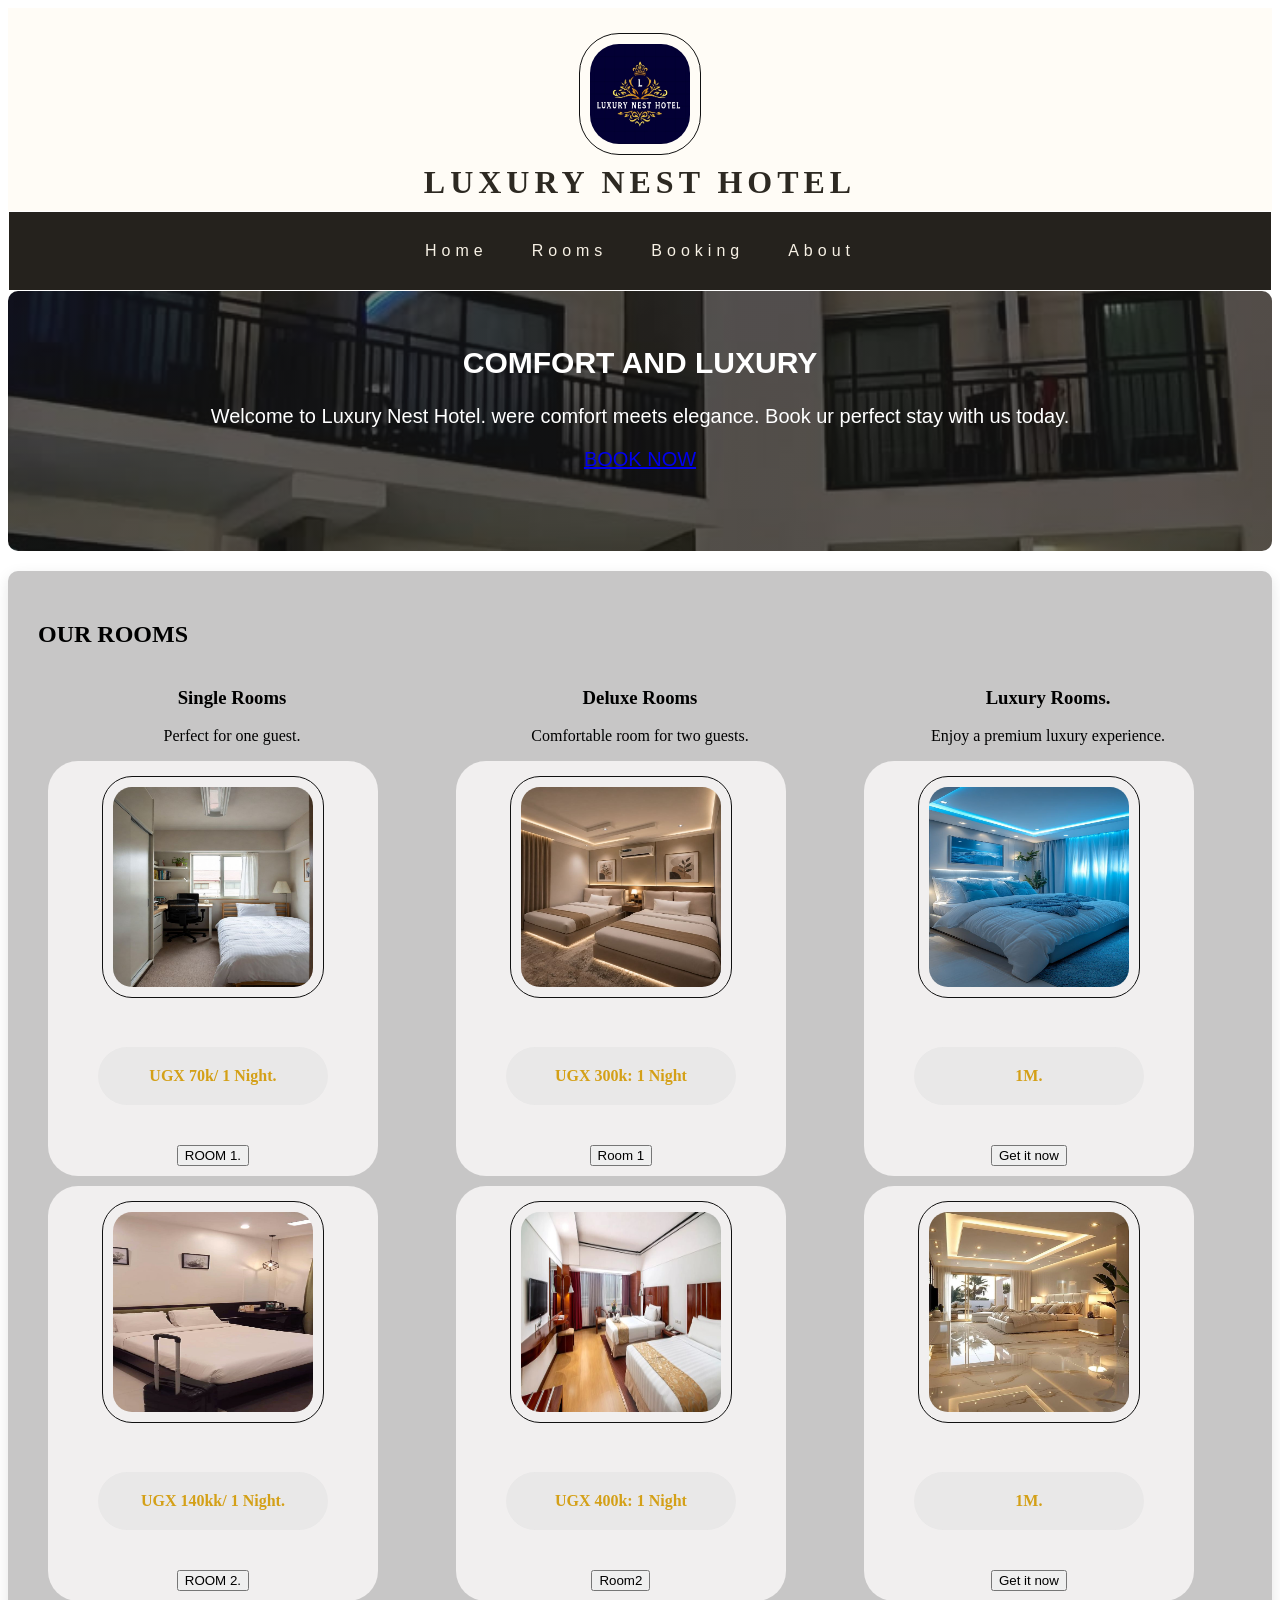
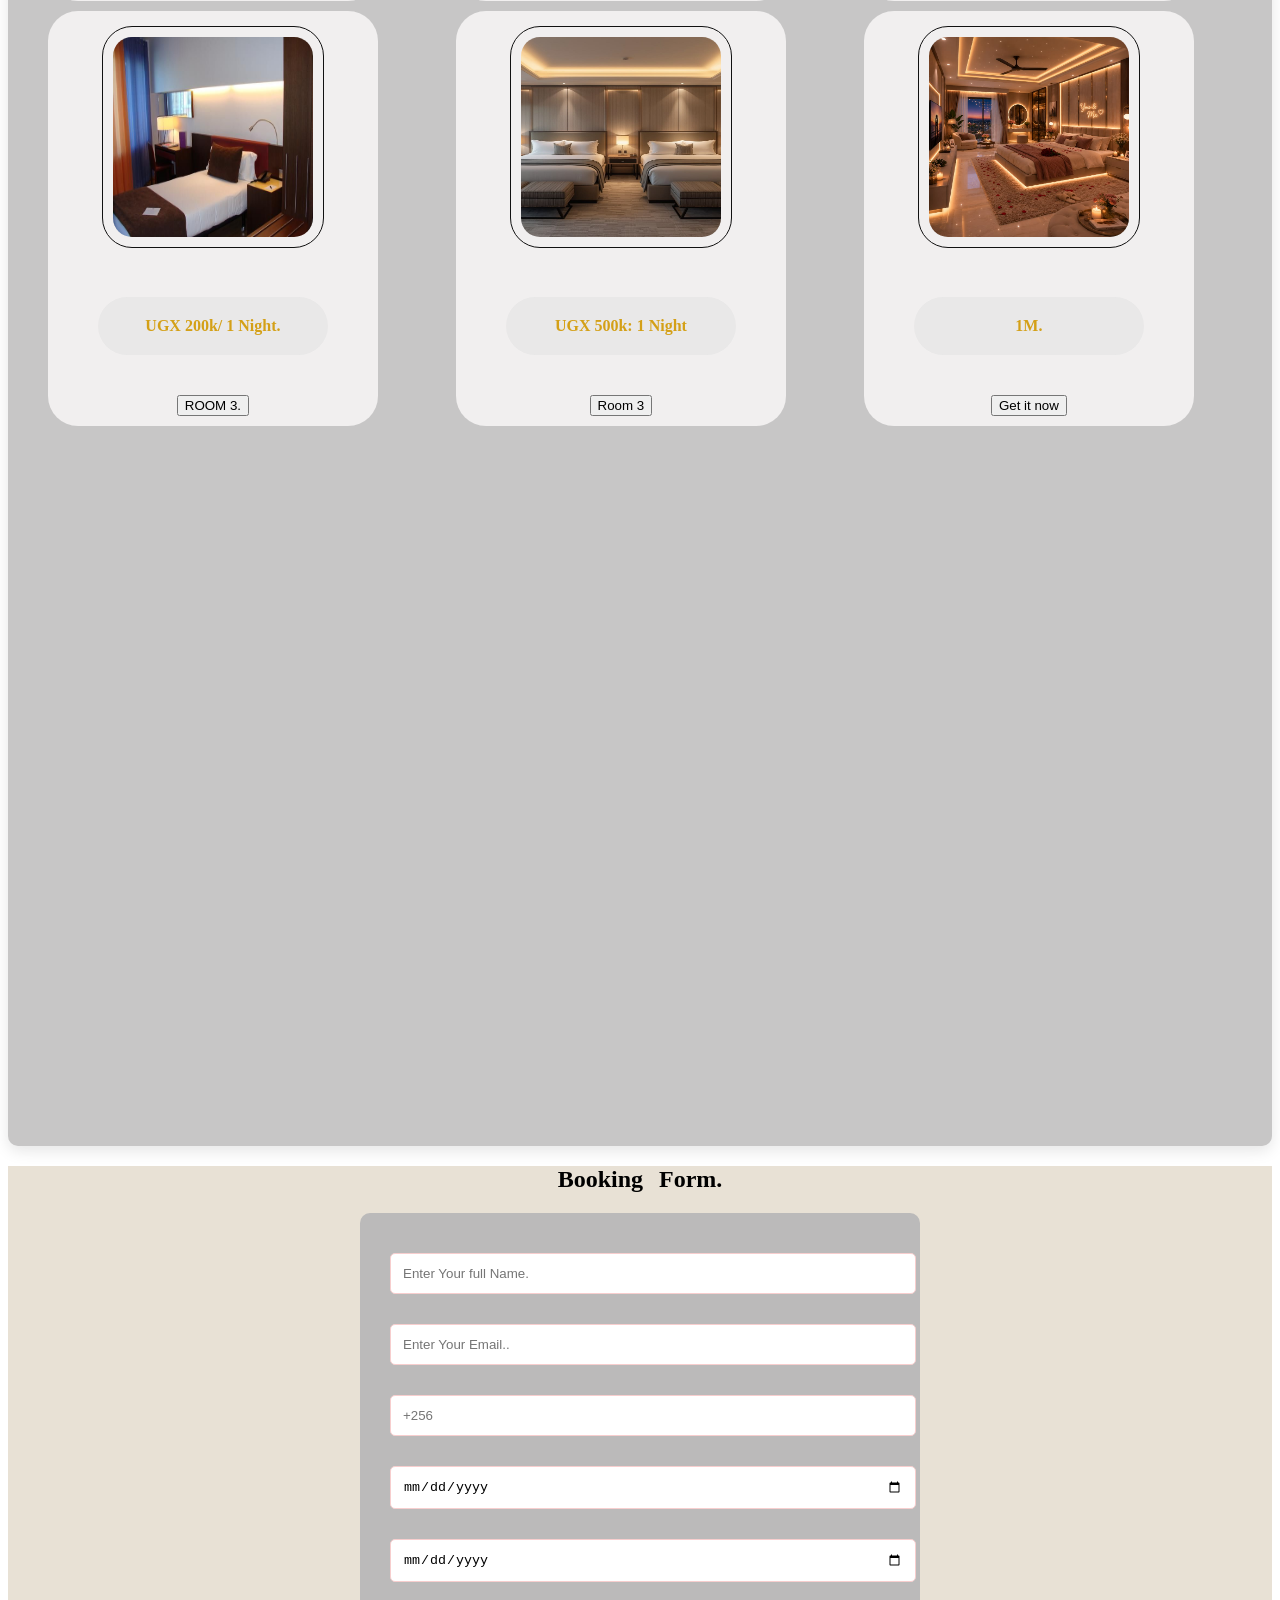
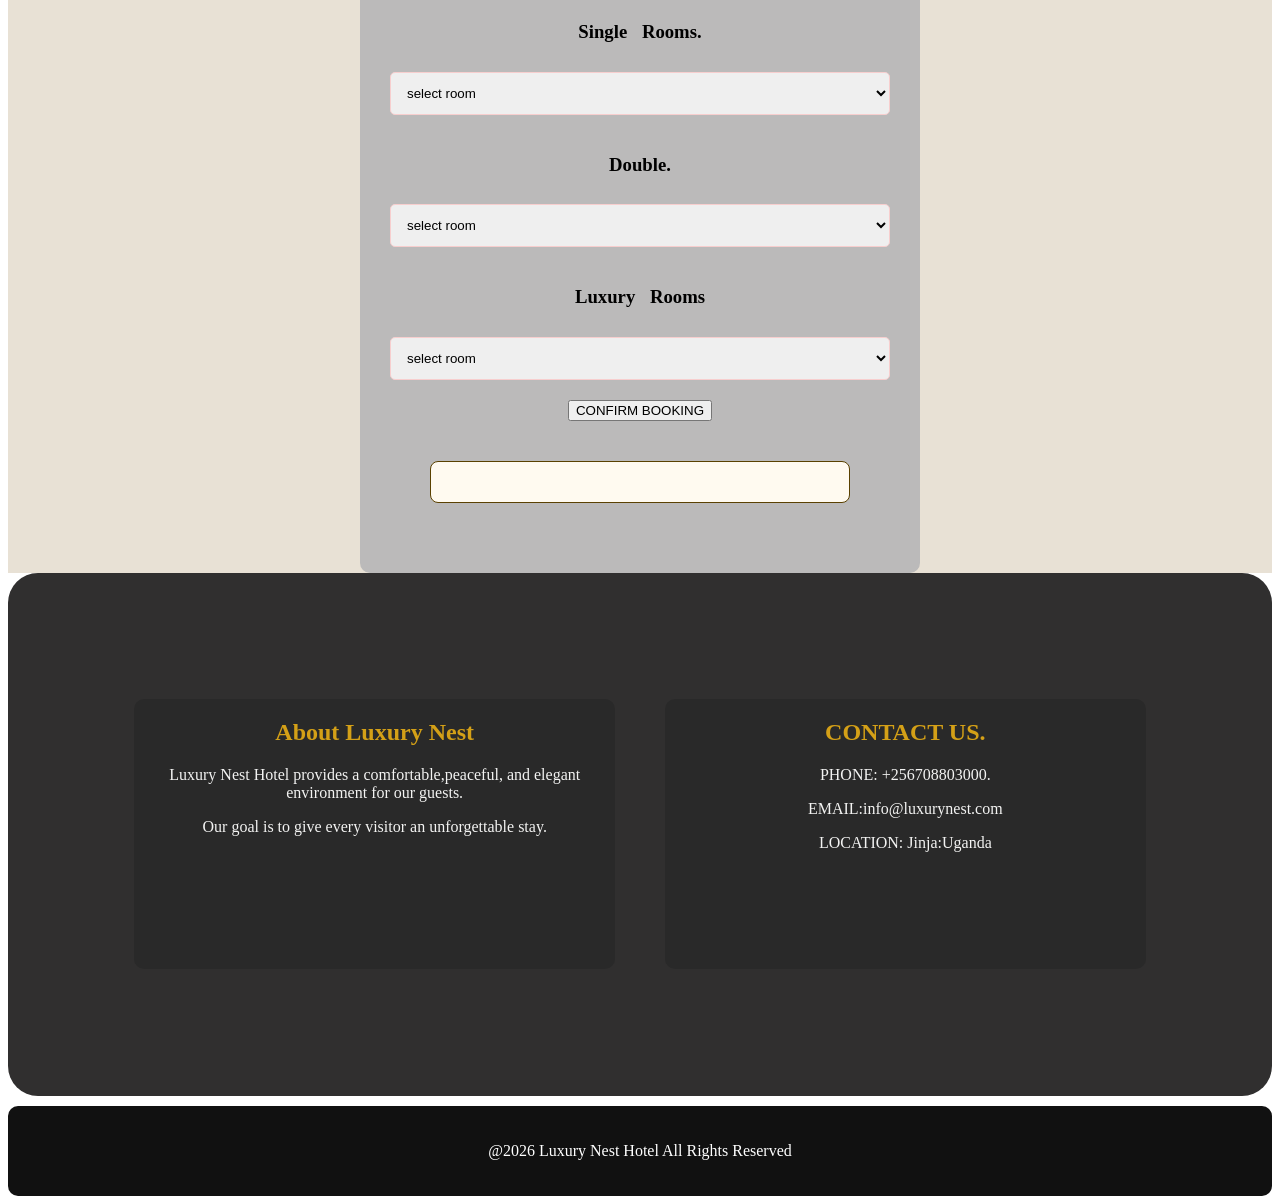
<file: index.html>
<!DOCTYPE html>
<html lang="en">
<head>
    <meta charset="UTF-8">
    <meta name="viewport" content="width=device-width, initial-scale=1.0">
    <title>LUXURY NEST HOTEL</title>
    <link rel="stylesheet" href="mok.css">
   
</head>
<body>
    <div id="lg">
      <img src="LOGO.jpg" alt="Luxury Nest Hotel logo" style="width: 100px; height: 100px; border-radius: 40px;">
    <h1 id="h1">
        LUXURY NEST HOTEL
    </h1>
    
    </div>

    <!-- This header contains the navigation links for moving around the page. -->
     <header id="header">
        <div class="nav">
     <a href="#Home">Home</a>
     <a href="#Rooms">Rooms</a>
     <a href="#Booking">Booking</a>
     <a href="#About">About</a>
        </div>
    </header>

    <!-- This is a home section . -->
    <section id="Home">
  <div>
   <h2> COMFORT AND LUXURY</h2>
   <P>
    Welcome to Luxury Nest Hotel. were comfort meets elegance.
    Book ur perfect stay with us today.
   </P>
    <a href="#Booking" class"Book">BOOK NOW</a>
   </div>

    </section>


    <!--  section  Single, Double, and Luxury rooms. -->
    <section id="Rooms">

      <h2>
        OUR ROOMS
      </h2>
      <!-- Each room category contains a title, description, room pictures, prices, and buttons. -->
      <div class="room-layout">
        <!-- These are the rooms intended for one guest. -->
        <div class="room-category single-category">
          <h3>Single Rooms</h3>
          <p>Perfect for one guest.</p>
          <div class="ALL">

           <!-- Single room 1 -->
         <div class="rooms">
         <img src="ss (1).jpg" alt="room 1">
         <p class="price">
            UGX 70k/  1 Night.
          </p>
          <button type="button" class="room-button" data-room="Single Room 1">ROOM 1.</button>
          </div> 

          <!-- Single room 2 -->
         <div class="rooms">
          <img src="ss (2).jpg" alt="room 2">
         <p class="price">
             UGX 140kk/  1 Night.
          </p>
          <button type="button" class="room-button" data-room="Single Room 2">ROOM 2.</button>
          </div> 
  
          <!-- Single room 3 -->
         <div class="rooms">
            <img src="ss (3).jpg" alt="">
          <p class="price">
              UGX 200k/  1 Night.
          </p>
          <button type="button" class="room-button" data-room="Single Room 3">ROOM 3.</button>
          </div> 

          </div>
        </div>

        <!-- These are the Double Rooms intended for two guests. -->
        <div class="room-category double-category">
          <h3>Deluxe Rooms</h3>
          <p>Comfortable room for two guests.</p>
          <div class="ALL">
        <div class="rooms">
            <img src="dd.jpg" alt="">
        <p class="price">
            UGX 300k: 1 Night
        </p>
          <button type="button" class="room-button" data-room="Double Room 1">Room 1</button>
        </div>


        <div class="rooms">
            <img src="dd (2).jpg" alt="">

        <p class="price">
            UGX 400k: 1 Night
        </p>
          <button type="button" class="room-button"  data-room="Double Room 2">Room2</button>
        </div>


        <div class="rooms">
            <img src="dd (3).jpg" alt="">
        <p class="price">
           UGX 500k: 1 Night 
        </p>
         <button type="button" class="room-button" data-room="Double Room 3">Room 3</button>
        </div>

          </div>
        </div>

        <!--  luxury rooms with the highest price. -->
        <div class="room-category luxury-category">
          <h3>Luxury Rooms.</h3>
          <p>Enjoy a premium luxury experience.</p>
          <div class="ALL">
        <div class="rooms">
            <img src="ex (1).jpg" alt="">
           <p class="price">
            1M.
           </p>

          <button type="button" class="room-button" data-room="Luxury Room 1">Get it now</button>
        </div>


         <div class="rooms">
            <img src="ex (2).jpg" alt="">
           <p class="price">
            1M.
           </p>
            <button type="button" class="room-button" data-room="Luxury Room 2">Get it now</button>

        </div>

         <div class="rooms">
            <img src="ex (3).jpg" alt="">
           <p class="price">
            1M.
           </p>
             <button type="button" class="room-button" data-room="Luxury Room 3">Get it now</button>

        </div>
          </div>
        </div>
      </div>
    </section>



    <!-- This form collects the guest's details, dates, and preferred room. -->
    <section id="Booking">
      <h2>Booking Form.</h2>

      <form id="form">
      <input type="text" id="name" placeholder="Enter Your full Name." required>
      <input type="text" id="Email" placeholder="Enter Your Email.." required>
      <input type="text" id="Contact" placeholder="+256">

      
      <input type="date" id="checkin" placeholder="check-in date" required>
    
      <input type="date" id="checkout" placeholder="check-out date" required>
  

          

        <!--for sing-->
        <div class="Single">
        <h3>Single Rooms.</h3>
      <select class="room-select">
        <option value="select">select room</option>
      <option value="Single Room 1">Single Room 1 -</option>
      <option value="Single Room 2">Single Room 2 -</option>
       <option value="Single Room 3">Single Room 3 -</option>
       </select>

      <!-- This menu lets the guest choose one of the Double Rooms. -->
       <h3>Double.</h3>
      <select class="room-select">
         <option value="select">select room</option>
        <option value="Double Room 1">Double Room 1 -</option>
         <option value="Double Room 2">Double Room 2 -</option>
          <option value="Double Room 3">Double Room 3 -</option>
       </select>
        </div>


         <div class="Single">
        <h3>Luxury Rooms</h3>
        
        
      <select class="room-select">
        <option value="select">select room</option>
        <OPtion value="Luxury Room 1">Room 1</OPtion>
        <option value="Luxury Room 2"> Room 2</option>
        <option value="Luxury Room 3">Room 3</option>
       </select>
        <button type="submit">CONFIRM BOOKING</button>
        <p id="result" role="status"></p>
      </form>

    </section>

    <!-- contact information. -->
    <section id="About">
        <div class="About-contact">
        <div id="about">
        <h2>About Luxury Nest</h2>

        <p>
            Luxury Nest Hotel provides a comfortable,peaceful, and elegant environment for our guests.
        </p>
        <p>
            Our goal is to give every visitor an unforgettable stay.
        </p>

        </div>

       <!--contact-->
        <div id="contact">
            <h2>CONTACT US.</h2>
            <p>PHONE: +256708803000.</p>
            <p>EMAIL:info@luxurynest.com</p>
            <p>LOCATION: Jinja:Uganda</p>


        </div>
        </div>
    </section>

    <section id="footer">
         <p>
            @2026 Luxury Nest Hotel All Rights Reserved

         </p>

    </section>

    <script src="JJ.js"></script>
</body>
</html>
</file>
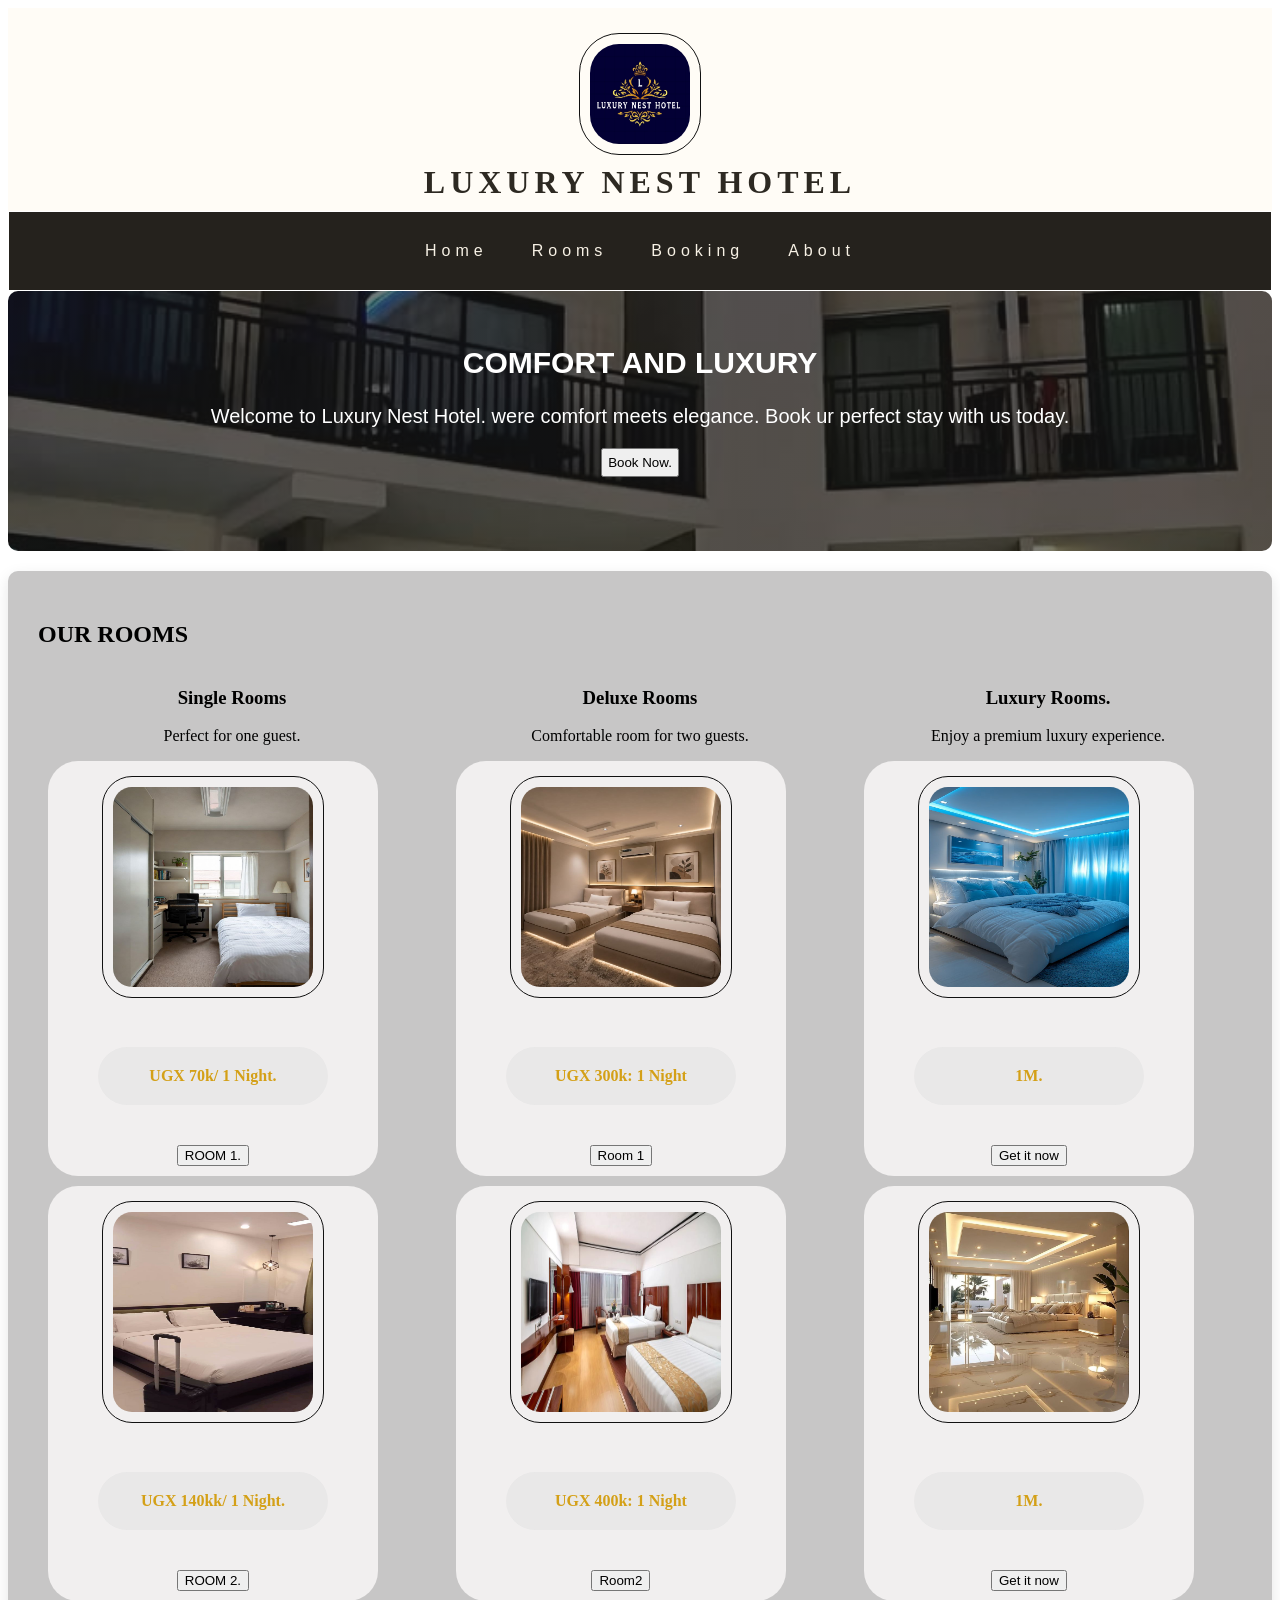
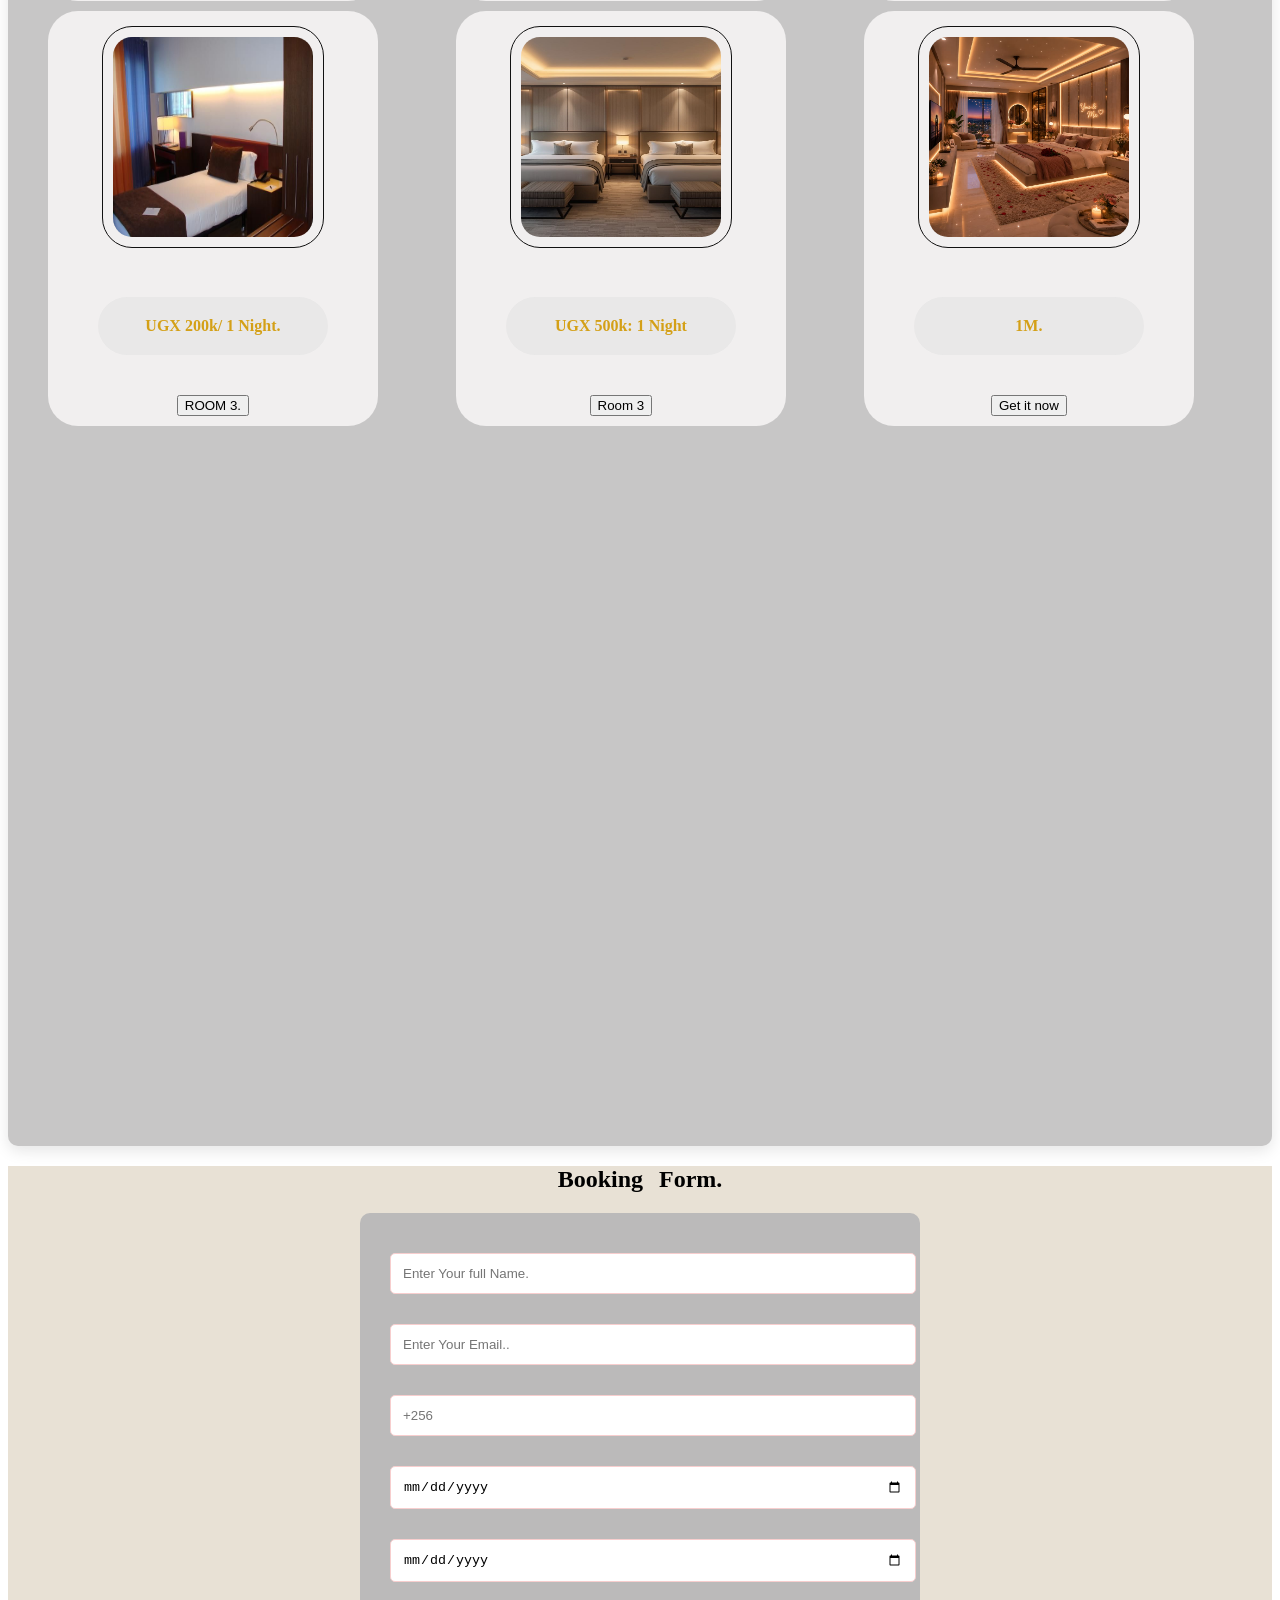
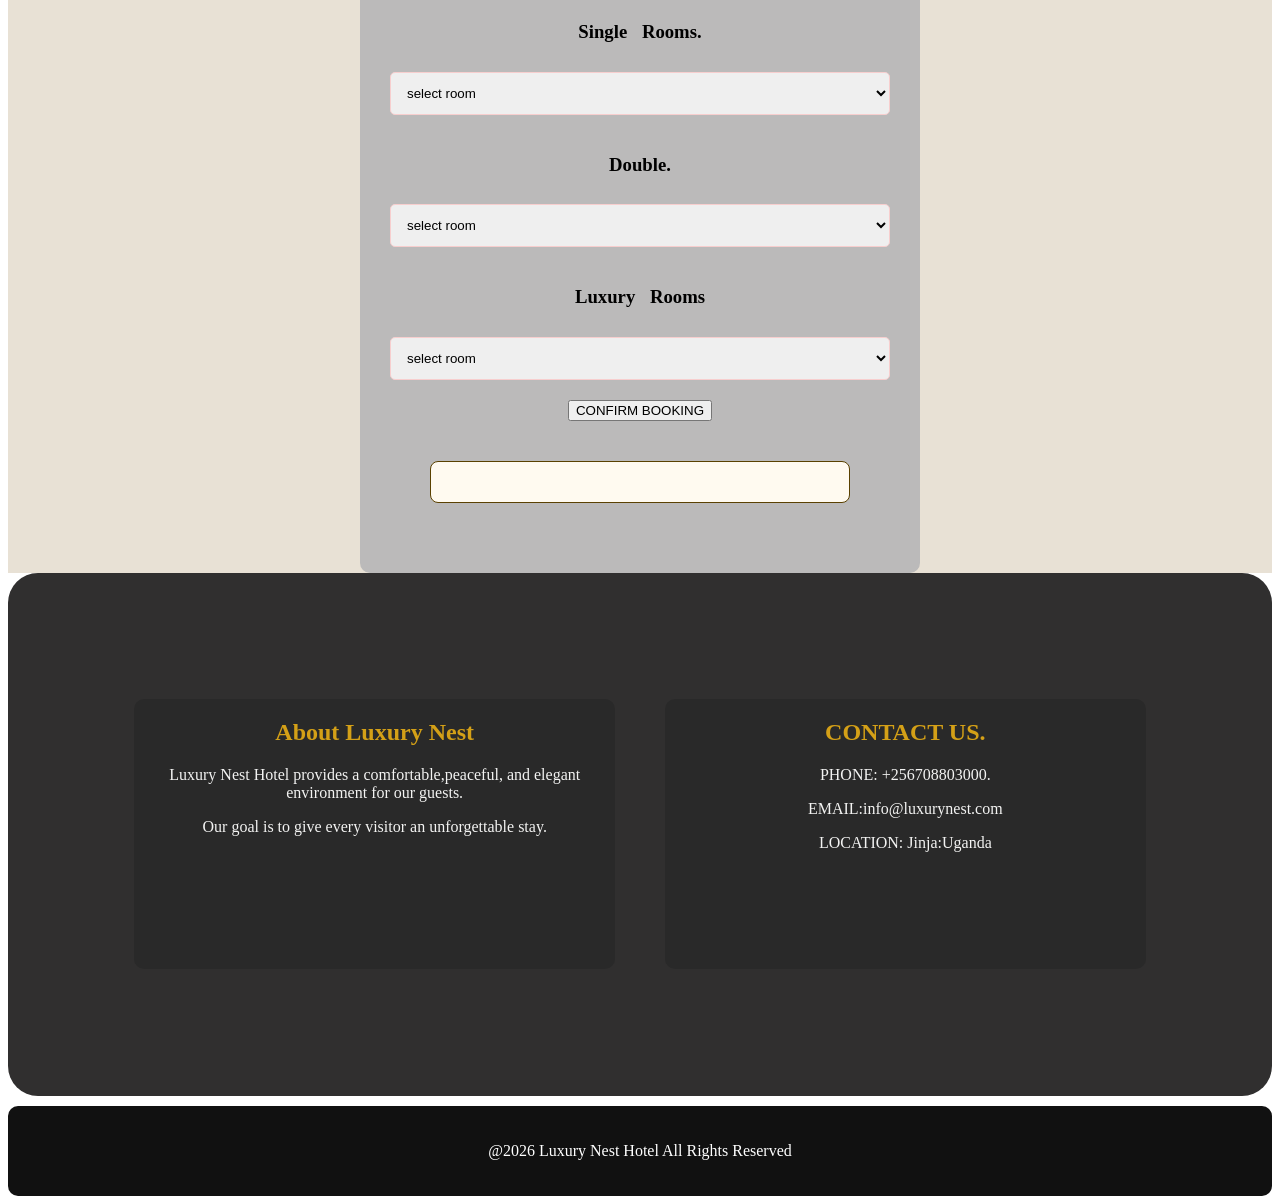
<file: idndex.html>
<!DOCTYPE html>
<html lang="en">
<head>
    <meta charset="UTF-8">
    <meta name="viewport" content="width=device-width, initial-scale=1.0">
    <title>LUXURY NEST HOTEL</title>
    <link rel="stylesheet" href="mok.css">
   
</head>
<body>
    <div id="lg">
      <img src="LOGO.jpg" alt="Luxury Nest Hotel logo" style="width: 100px; height: 100px; border-radius: 40px;">
    <h1 id="h1">
        LUXURY NEST HOTEL
    </h1>
    
    </div>

    <!-- This header contains the navigation links for moving around the page. -->
     <header id="header">
        <div class="nav">
     <a href="#Home.">Home</a>
     <a href="#Rooms.">Rooms</a>
     <a href="#Booking">Booking</a>
     <a href="#About">About</a>
        </div>
    </header>

    <!-- This is a home section . -->
    <section id="Home">
  <div>
   <h2> COMFORT AND LUXURY</h2>
   <P>
    Welcome to Luxury Nest Hotel. were comfort meets elegance.
    Book ur perfect stay with us today.
   </P>
    <button id="bb"  value="Rooms">Book Now.</button>
   </div>

    </section>


    <!--  section  Single, Double, and Luxury rooms. -->
    <section id="Rooms">

      <h2>
        OUR ROOMS
      </h2>
      <!-- Each room category contains a title, description, room pictures, prices, and buttons. -->
      <div class="room-layout">
        <!-- These are the rooms intended for one guest. -->
        <div class="room-category single-category">
          <h3>Single Rooms</h3>
          <p>Perfect for one guest.</p>
          <div class="ALL">

           <!-- Single room 1 -->
         <div class="rooms">
         <img src="ss (1).jpg" alt="room 1">
         <p class="price">
            UGX 70k/  1 Night.
          </p>
          <button type="button" class="room-button" data-room="Single Room 1">ROOM 1.</button>
          </div> 

          <!-- Single room 2 -->
         <div class="rooms">
          <img src="ss (2).jpg" alt="room 2">
         <p class="price">
             UGX 140kk/  1 Night.
          </p>
          <button type="button" class="room-button" data-room="Single Room 2">ROOM 2.</button>
          </div> 
  
          <!-- Single room 3 -->
         <div class="rooms">
            <img src="ss (3).jpg" alt="">
          <p class="price">
              UGX 200k/  1 Night.
          </p>
          <button type="button" class="room-button" data-room="Single Room 3">ROOM 3.</button>
          </div> 

          </div>
        </div>

        <!-- These are the Double Rooms intended for two guests. -->
        <div class="room-category double-category">
          <h3>Deluxe Rooms</h3>
          <p>Comfortable room for two guests.</p>
          <div class="ALL">
        <div class="rooms">
            <img src="dd.jpg" alt="">
        <p class="price">
            UGX 300k: 1 Night
        </p>
          <button type="button" class="room-button" data-room="Double Room 1">Room 1</button>
        </div>


        <div class="rooms">
            <img src="dd (2).jpg" alt="">

        <p class="price">
            UGX 400k: 1 Night
        </p>
          <button type="button" class="room-button"  data-room="Double Room 2">Room2</button>
        </div>


        <div class="rooms">
            <img src="dd (3).jpg" alt="">
        <p class="price">
           UGX 500k: 1 Night 
        </p>
         <button type="button" class="room-button" data-room="Double Room 3">Room 3</button>
        </div>

          </div>
        </div>

        <!--  luxury rooms with the highest price. -->
        <div class="room-category luxury-category">
          <h3>Luxury Rooms.</h3>
          <p>Enjoy a premium luxury experience.</p>
          <div class="ALL">
        <div class="rooms">
            <img src="ex (1).jpg" alt="">
           <p class="price">
            1M.
           </p>

          <button type="button" class="room-button" data-room="Luxury Room 1">Get it now</button>
        </div>


         <div class="rooms">
            <img src="ex (2).jpg" alt="">
           <p class="price">
            1M.
           </p>
            <button type="button" class="room-button" data-room="Luxury Room 2">Get it now</button>

        </div>

         <div class="rooms">
            <img src="ex (3).jpg" alt="">
           <p class="price">
            1M.
           </p>
             <button type="button" class="room-button" data-room="Luxury Room 3">Get it now</button>

        </div>
          </div>
        </div>
      </div>
    </section>



    <!-- This form collects the guest's details, dates, and preferred room. -->
    <section id="Booking">
      <h2>Booking Form.</h2>

      <form id="form">
      <input type="text" id="name" placeholder="Enter Your full Name." required>
      <input type="text" id="Email" placeholder="Enter Your Email.." required>
      <input type="text" id="Contact" placeholder="+256">

      
      <input type="date" id="checkin" placeholder="check-in date" required>
    
      <input type="date" id="checkout" placeholder="check-out date" required>
  

          

        <!--for sing-->
        <div class="Single">
        <h3>Single Rooms.</h3>
      <select class="room-select">
        <option value="select">select room</option>
      <option value="Single Room 1">Single Room 1 -</option>
      <option value="Single Room 2">Single Room 2 -</option>
       <option value="Single Room 3">Single Room 3 -</option>
       </select>

      <!-- This menu lets the guest choose one of the Double Rooms. -->
       <h3>Double.</h3>
      <select class="room-select">
         <option value="select">select room</option>
        <option value="Double Room 1">Double Room 1 -</option>
         <option value="Double Room 2">Double Room 2 -</option>
          <option value="Double Room 3">Double Room 3 -</option>
       </select>
        </div>


         <div class="Single">
        <h3>Luxury Rooms</h3>
        
        
      <select class="room-select">
        <option value="select">select room</option>
        <OPtion value="Luxury Room 1">Room 1</OPtion>
        <option value="Luxury Room 2"> Room 2</option>
        <option value="Luxury Room 3">Room 3</option>
       </select>
        <button type="submit">CONFIRM BOOKING</button>
        <p id="result" role="status"></p>
      </form>

    </section>

    <!-- contact information. -->
    <section id="About">
        <div class="About-contact">
        <div id="about">
        <h2>About Luxury Nest</h2>

        <p>
            Luxury Nest Hotel provides a comfortable,peaceful, and elegant environment for our guests.
        </p>
        <p>
            Our goal is to give every visitor an unforgettable stay.
        </p>

        </div>

       <!--contact-->
        <div id="contact">
            <h2>CONTACT US.</h2>
            <p>PHONE: +256708803000.</p>
            <p>EMAIL:info@luxurynest.com</p>
            <p>LOCATION: Jinja:Uganda</p>


        </div>
        </div>
    </section>

    <section id="footer">
         <p>
            @2026 Luxury Nest Hotel All Rights Reserved

         </p>

    </section>

    <script src="JJ.js"></script>
</body>
</html>
</file>
<file: mok.css>
/* makes nav bar scroll smoth. */
html {
  scroll-behavior: smooth;
}
.Book{
  background-color:grey;
  text-decoration: none;
  color:white;
  padding:30px;
   border-radius: 30px;
}

/* Centers the hotel logo and name at the top of the page. */
#lg {
    display: flex;
    flex-direction: column;
    align-items: center;
     padding: 20px;
    gap: 14px;
    background: rgba(255, 252, 246, 0.96);
}

#h1 {
    margin: -10px;
    color: #2d2922;
    font-family:Georgia, 'Times New Roman', Times, serif;
    letter-spacing: 5px;
    text-align: center;
}

/* Keeps the navigation visible near the top while the user scrolls. */
#header {
    margin: 1px;
    position: sticky;
    top: 0;
    background-color: #25221d;
    color: #fff;
    padding: 30px;
    text-align: center;
    
}

.nav a {
    color: #f7f1e5;
  text-decoration: none;
    padding: 20px ;
    border-bottom: 5px solid transparent;
    font-family: 'Lucida Sans', 'Lucida Sans Regular', 'Lucida Grande', 'Lucida Sans Unicode', Geneva, Verdana, sans-serif;
    letter-spacing: 5px;
}

.nav a:hover {
    color: #f3ecdc;
    border-bottom-color: #f3f0ea;
    background-color: rgba(255, 255, 255, 0.06);
}

/* Creates the large welcome area with a background hotel image. */
#Home {
    background-image: linear-gradient(rgba(27,27,26,0.58), rgba(27,27,26,0.58)),   url(bb.jpg);
    background-size: cover;
    background-position: center;
   background-attachment: fixed;

    padding: 30px;
  border-radius: 10px;
  height: 200px;
  color: white;
  font-size: 20px;
  font-family: Arial, Helvetica, sans-serif;
  text-align: center;

}

#bb{
    padding: 5px;

}


/* Gives the room listings their background, spacing, and overall height. */
#Rooms{
    background: rgb(199, 198, 198);
    padding: 30px;
    border-radius: 10px;
    box-shadow: 0 5px 15px rgba(0, 0, 0, 0.1);
    height: 235vh;
    margin-top: 20px;
   
}

/* Places the three room categories beside each other in equal-width columns. */
.room-layout {
    display:flex ;
    gap: 20px;
    align-items: start;
}

.room-category {
    flex: 1 1  0;
    min-width: 0;
    text-align: center;
    gap: 10px;
}


/* Displays the room categories in the intended order: Luxury, Double, Single. */
.single-category {
    order: 1;
}

.double-category {
    order: 2;
}

.luxury-category {
    order: 3;
}

.room-category .rooms {
    width: 85%;
    box-sizing: border-box;
}

/* Makes each room price stand out as a gold label. */
.price{
    font-weight: bold;
    color:#d4a017;
    background-color: rgb(233, 232, 232);
    margin: 40px;
    border-radius: 40px;
    font-family: Georgia, 'Times New Roman', Times, serif;
    padding: 20px;
}


/* Limits the form width and gives it a light panel background. */
#form{
    max-width: 500px;
    margin: auto;
    background: rgb(187, 186, 186);
    padding: 30px;
    border-radius: 10px;
    
}

/* Styles the full booking section behind the form. */
#Booking{
    background-color: #e8e1d5;
    text-align: center;
    word-spacing: 10px;
}

/* Gives text fields and room menus consistent size and spacing. */
input,select{
    width: 100%;
    padding: 12px;
    margin: 10px 0 20px;
    border: 1px solid #f7cece;
    border-radius: 5px;
}

/* Styles the message shown after a booking is submitted. */
#result {
    margin: 40px;
    padding: 20px;
    border: 1px solid #5a4101;
    border-radius: 8px;
    background-color: #fffaf0;
    color: #257903;
    font-family: Verdana, Geneva, Tahoma, sans-serif;
    line-height: 1.7;
}


/* Styles the bottom copyright area. */
#footer{
    margin-top: 10px;
    background: #111;
    color: white;
    text-align: center;
    padding: 20px;
    border-radius: 10px;
}
/* Places the About and Contact blocks next to each other. */
.About-contact{

    display: flex;
    justify-content: space-between;
    align-items: flex-start;
    gap: 50px;
    background: #302f2f;
    color: rgb(243, 243, 242);
    padding: 10%;
    border-radius: 30px;
}
.About-contact h2{
    color: #d4a017;
}


/* Styles the hotel description block. */
#about{
    width: 50%;
    background-color: #292929;
    border-radius: 10px;
    height: 30vh;
    text-align: center;
}



/* Styles the hotel contact details block. */
#contact{
    width: 50%;
    background-color: #292929;
    border-radius: 10px;
    height: 30vh;
    text-align: center;
}



/* Gives the logo and room pictures consistent dimensions and borders. */
img{
    width: 200px;
    height: 200px;
    border-radius: 30px;
    margin: 5px;
    padding: 10px;
     border: #111 solid 1px;
}

.rooms{
    background-color: #f1efef;
    width: 30%;
    text-align: center;
    border-radius: 30px;
    margin: 10px;
    padding: 10px;

}

/* Adjusts the layout for phones and other narrow screens. */
@media (max-width: 768px) {
    #h1 {
        font-size: 1.5rem;
        letter-spacing: 2px;
    }

    #header {
        padding: 12px ;
    }

    .nav {
        display: flex;
        flex-wrap: wrap;
        justify-content: center;
        gap: 4px;
    }

    .nav a {
        padding: 10px 12px;
    }

    #Home {
        height: auto;
        min-height: 240px;
        padding: 45px 18px;
        background-attachment: scroll;
    }

    #Rooms {
        height: auto;
        padding: 24px 18px;
    }

    .room-layout {
        flex-direction: column;
        align-items: stretch;
    }

    .room-category,
    .room-category .rooms,
    .rooms {
        width: 100%;
    }

    .price {
        margin: 20px;
        padding: 12px;
    }

    #form {
        width: 100%;
        padding: 20px 14px;
    }

    .About-contact {
        flex-direction: column;
        gap: 20px;
        padding: 30px 14px;
        border-radius: 10px;
    }

    #about,
    #contact {
        width: 100%;
        height: auto;
        padding: 12px;
    }

    img {
        max-width: 100%;
        height: auto;
    }
}
</file>
